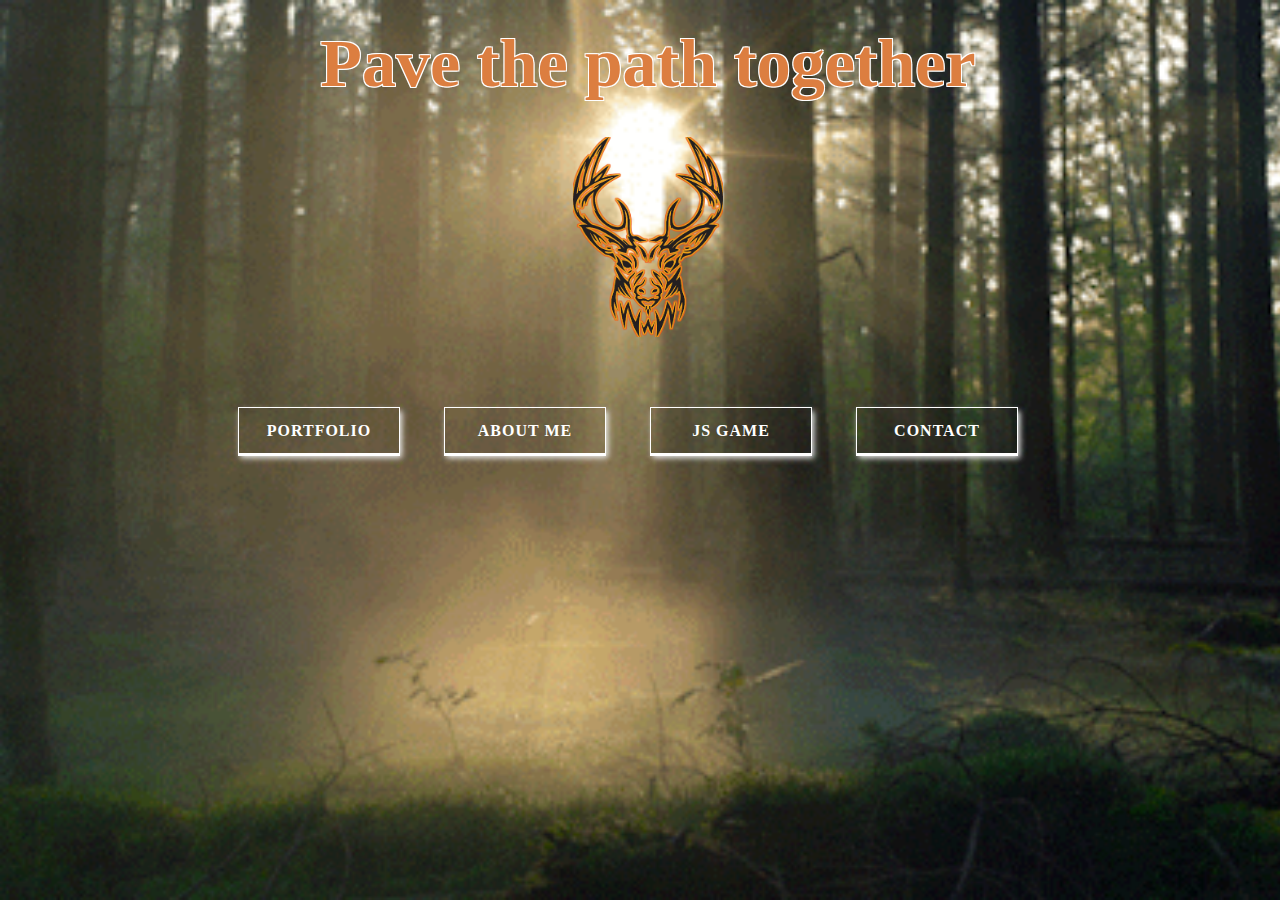
<file: index.html>
<!DOCTYPE html>
<html lang="en">

<head>
  <meta charset="UTF-8">
  <title>Summary</title>
  <link rel="shortcut icon" href="images/favicon.ico" type="image/x-icon">
  <link rel="stylesheet" href="css/style.css">
</head>
<body>
  

</html><section class="buttons">
  <div class="container">
    <div>
      
      <h1 class="heading">Pave the path together </h1>
      <img src="images/logo.png" width="150" height="200"  alt="logo"> 
      
    </div> 

    <a class="btnfos btnfos-3" href="#">Portfolio</a> 
    

    
    <a class="btnfos btnfos-3" href="#">about me</a> 
   
    
    <a class="btnfos btnfos-3" href="game.html"><span>JS game</span></a> 
  
    
    <a class="btnfos btnfos-3" href="contacts/contacts.html">contact</a> 

    
  </div>
  
</section>


</body>
</file>
<file: css/style.css>
@import url(https://fonts.googleapis.com/css?family=Roboto:400,100,900);
* {
  -moz-box-sizing: inherit;
       box-sizing: inherit;
  -webkit-transition-property: all;
          transition-property: all;
  -webkit-transition-duration: .6s;
          transition-duration: .6s;
  -webkit-transition-timing-function: ease;
          transition-timing-function: ease;
}


body {
  -moz-box-sizing: padding-box;
  box-sizing: padding-box;
  height: 100%;
  width: 100%;
}

body {
 background: url(1.gif) no-repeat;
 background-position: center center;      
 background-repeat: no-repeat;      
 background-attachment: fixed;      
 background-size: cover;      
 background-color: #464646; 
}

.buttons {
  display: table;
  height: 100%;
  width: 100%;

}

.container {
  display: table-cell;
  padding: 1em;
  text-align: center;
  vertical-align: middle;


}

h1.heading {
  color: #dc7e40;
  font-size: 1.25em;
  font-weight: 900;
  margin: 0 0 0.5em;
  text-shadow:
      -1px -1px 0 #fff,
      1px -1px 0 #fff,
      -1px 1px 0 #fff,
      1px 1px 0 #fff;

}




@media (min-width: 450px) {
  h1.heading {
    font-size: 1.75em;
  }
}
@media (min-width: 760px) {
  h1.heading {
    font-size: 3.25em;
  }
}
@media (min-width: 900px) {
  h1.heading {
    font-size: 4.25em;
    margin: 0 0 0.5em;
  }
}
 
.btnfos {
  color: #fff;
  cursor: pointer;
  display: block;
  font-size: 16px;
  font-weight: 400;
  line-height: 45px;
  max-width: 160px;
  margin: 0 auto 2em;
  position: relative;
  text-transform: uppercase;
  vertical-align: middle;
  width: 100%;
  margin-top: 66px;

}
*


.btnfos-3 {
  border: 1px solid white;
  box-shadow: 0px 2px 0 white, 2px 4px 6px #eee;
  font-weight: 900;
  text-decoration: none;
  letter-spacing: 1px;
  -webkit-transition: all 150ms linear;
          transition: all 150ms linear;


}

.btnfos-3:hover {
  background: #e6a819;
  border: 1px solid rgba(0, 0, 0, 0.05);
  box-shadow: 1px 1px 2px rgba(255, 255, 255, 0.2);
  color: #000;
  text-decoration: none;
  text-shadow: -1px -1px 0 #fff;
  -webkit-transition: all 250ms linear;
          transition: all 250ms linear;

}



@media (min-width: 400px) {
  .btnfos {
    display: inline-block;
    margin-right: 2.5em;
  }
  .btnfos:nth-of-type(even) {
    margin-right: 0;
  }
}
@media (min-width: 600px) {
  .btnfos:nth-of-type(even) {
    margin-right: 2.5em;
  }
  .btnfos:nth-of-type(5) {
    margin-right: 0;
  }
}
</file>
